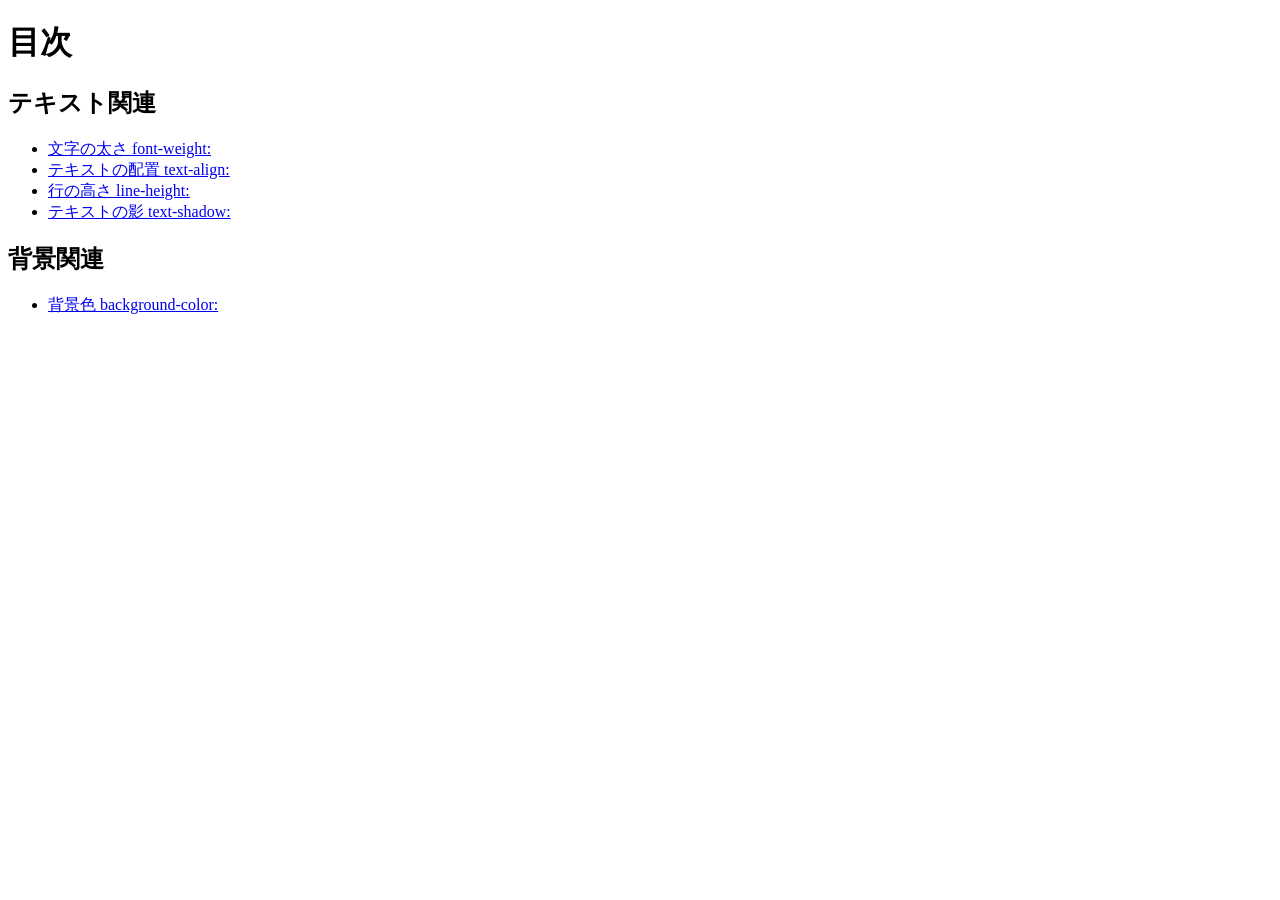
<file: index.html>
<!doctype html>
<html lang="ja">
  <head>
    <meta charset="utf-8">
    <title>20260618-hc</title>
  </head>

  <body>
    <h1>目次</h1>

    <h2>テキスト関連</h2>
    <ul>
      <li><a href="fw/index.html">文字の太さ font-weight:</a></li>
      <li><a href="ta/index.html">テキストの配置 text-align:</a></li>
      <li><a href="lh/index.html">行の高さ line-height:</a></li>
      <li><a href="ts/index.html">テキストの影 text-shadow:</a></li>
    </ul>

    <h2>背景関連</h2>
    <ul>
      <li><a href="bgc/index.html">背景色 background-color:</a></li>
    </ul>
  </body>
</html>
</file>
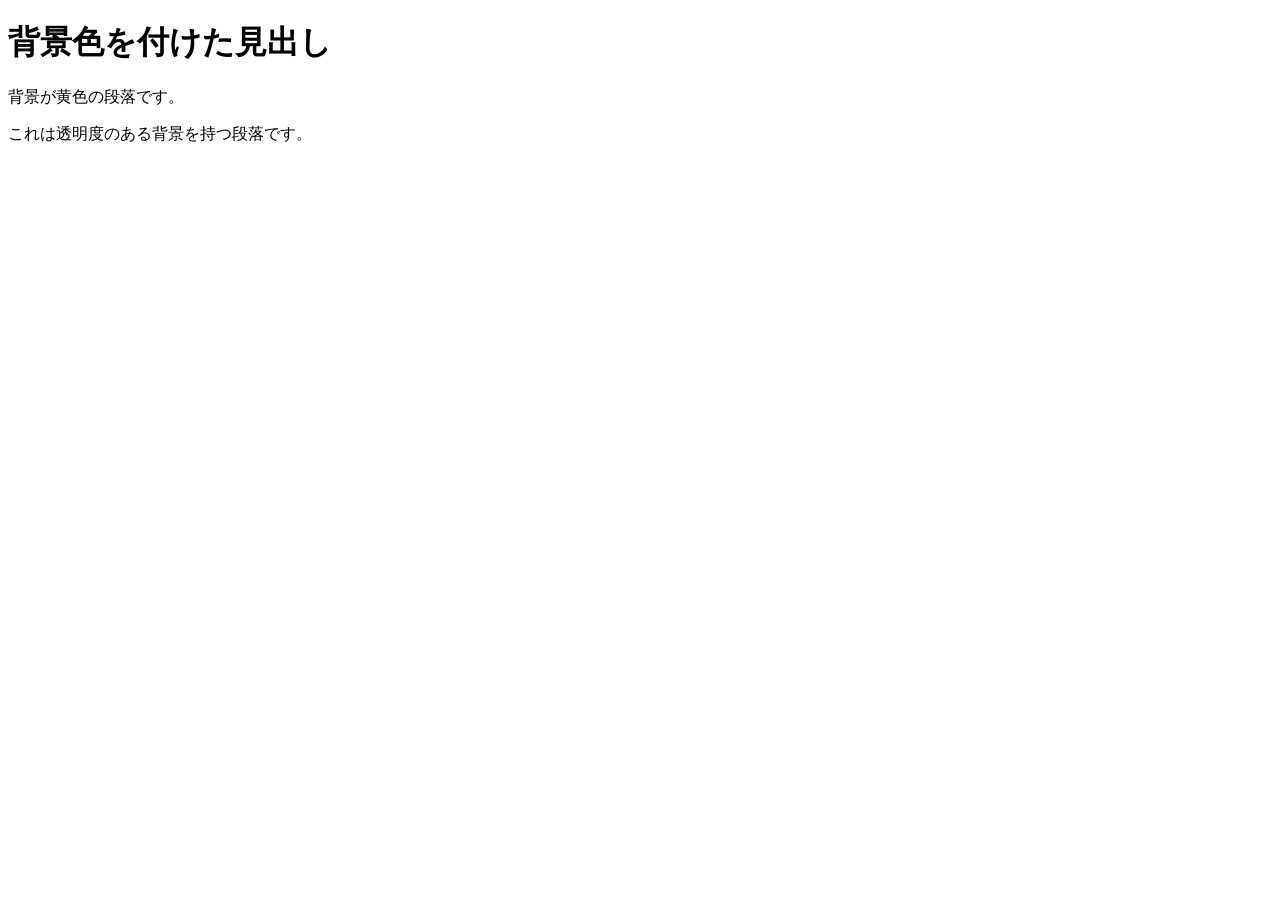
<file: bgc/index.html>
<!DOCTYPE html>
<html lang="ja">
<head>
    <meta charset="UTF-8">
    <title>bgc</title>
</head>
<body>
    <h1 class="bg-lightgray">背景色を付けた見出し</h1>
<p class="bg-yellow">背景が黄色の段落です。</p>
<p class="bg-transparent">これは透明度のある背景を持つ段落です。</p>
</body>
</html>
</file>
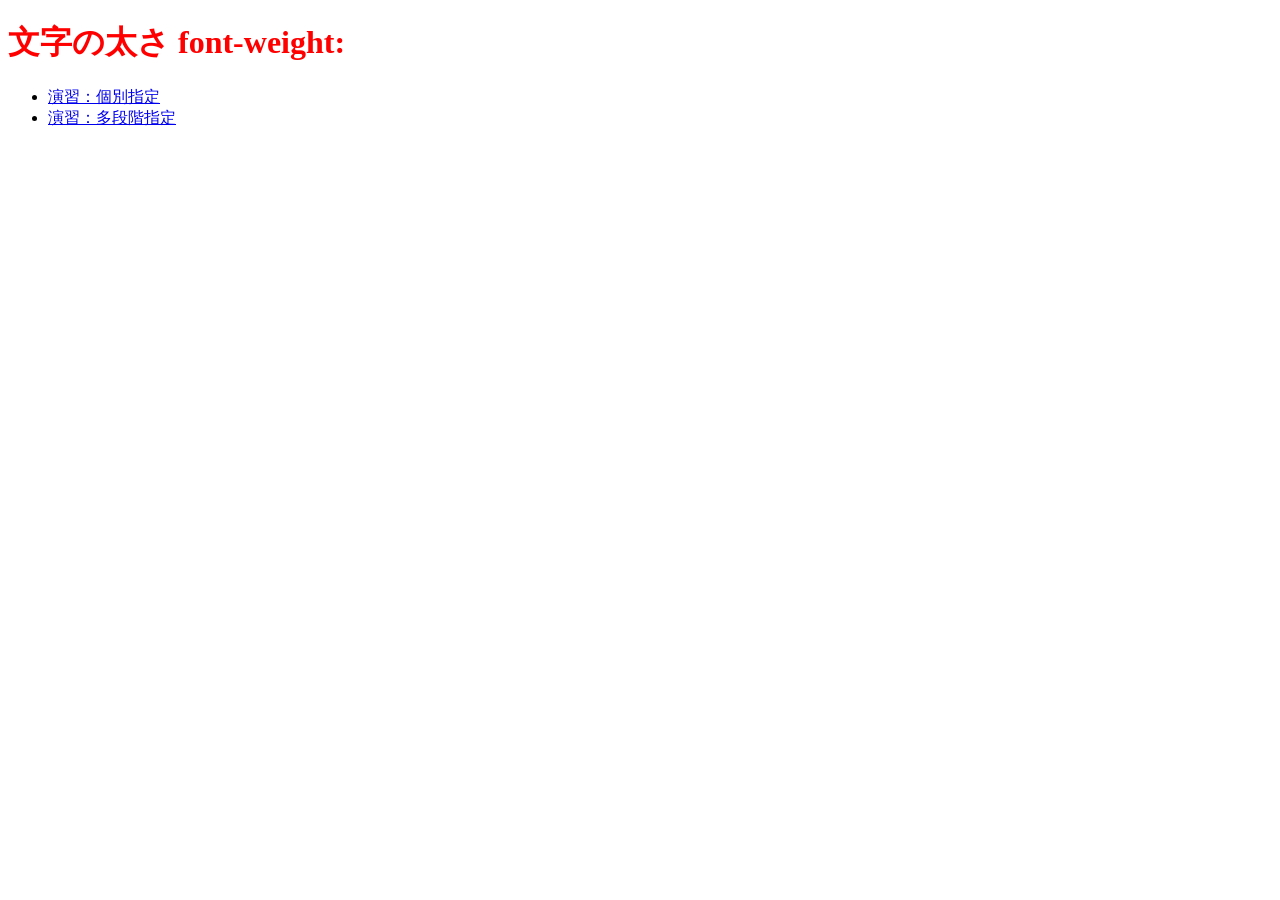
<file: fw/index.html>
<!DOCTYPE html>
<html lang="ja">
<head>
  <meta charset="UTF-8">
  <title>文字の太さ font-weight:</title>
  <link rel="stylesheet" href="style.css">
</head>
<body>
  <h1>文字の太さ font-weight:</h1>

  <ul>
    <li><a href="sample1/index.html">演習：個別指定</a></li>
    <li><a href="sample2/index.html">演習：多段階指定</a></li>
  </ul>
</body>
</html>
</file>
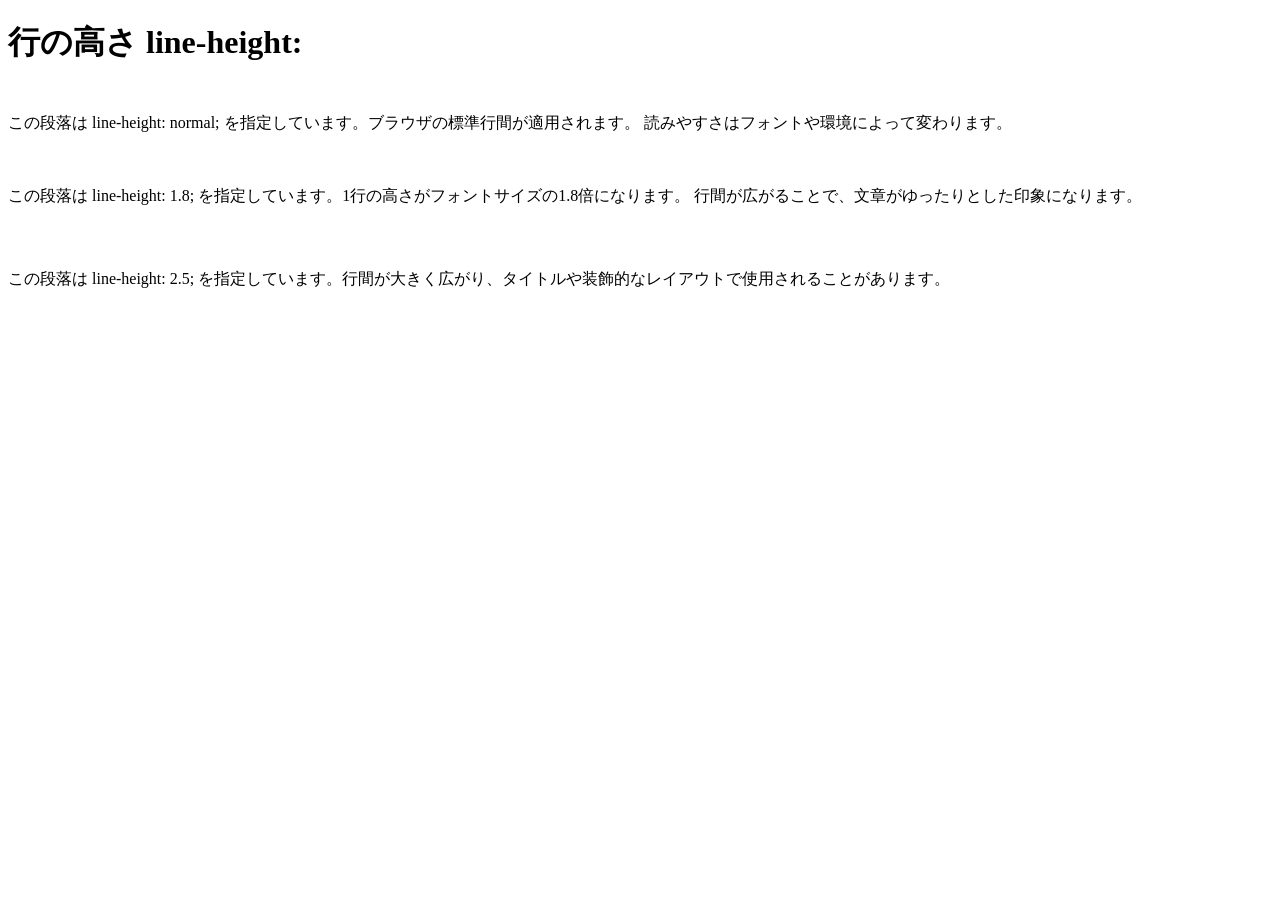
<file: lh/index.html>
<!DOCTYPE html>
<html lang="ja">

<head>
  <meta charset="UTF-8">
  <title>行の高さ line-height:</title>
  <link rel="stylesheet" href="style.css">
</head>

<body>
  <h1>行の高さ line-height:</h1>

  <p class="lh-normal">
    この段落は line-height: normal; を指定しています。ブラウザの標準行間が適用されます。
    読みやすさはフォントや環境によって変わります。
  </p>

  <p class="lh-180">
    この段落は line-height: 1.8; を指定しています。1行の高さがフォントサイズの1.8倍になります。
    行間が広がることで、文章がゆったりとした印象になります。
  </p>

  <p class="lh-250">
    この段落は line-height: 2.5; を指定しています。行間が大きく広がり、タイトルや装飾的なレイアウトで使用されることがあります。
  </p>
</body>

</html>
</file>
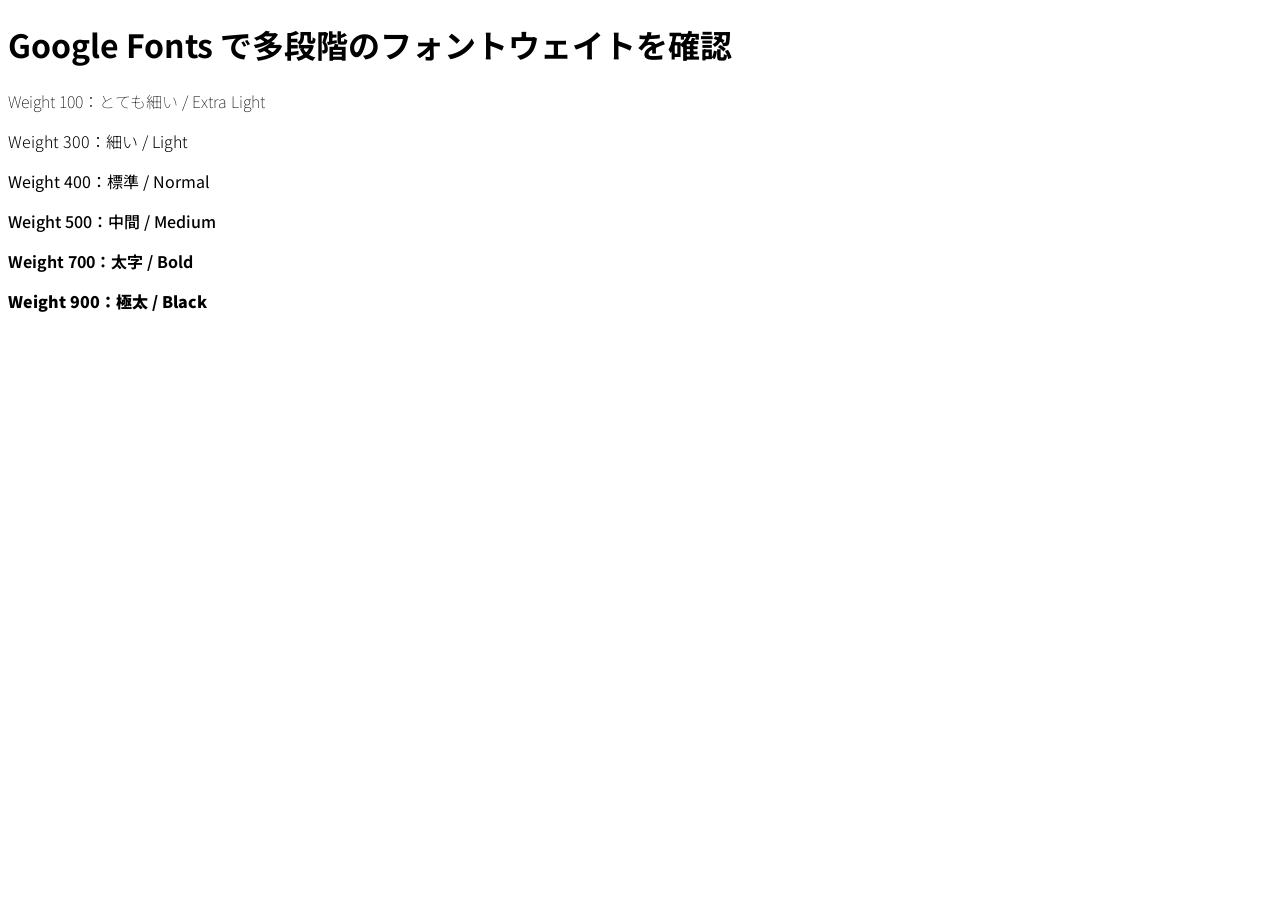
<file: fw/sample2/index.html>
<!DOCTYPE html>
<html lang="ja">
<head>
  <meta charset="UTF-8">
  <title>font-weight 多段階指定</title>
  <link rel="stylesheet" href="https://fonts.googleapis.com/css2?family=Noto+Sans+JP:wght@100;300;400;500;700;900&display=swap">
  <link rel="stylesheet" href="style.css">
</head>
<body>

<h1>Google Fonts で多段階のフォントウェイトを確認</h1>

<p class="w100">Weight 100：とても細い / Extra Light</p>
<p class="w300">Weight 300：細い / Light</p>
<p class="w400">Weight 400：標準 / Normal</p>
<p class="w500">Weight 500：中間 / Medium</p>
<p class="w700">Weight 700：太字 / Bold</p>
<p class="w900">Weight 900：極太 / Black</p>

</body>
</html>
</file>
<file: fw/style.css>
@charset "utf-8";

h1 {
    color: red;
}
</file>
<file: lh/style.css>
@charset "utf-8";

* {
  box-sizing: border-box;
}

body {
  font-size: 16px;
}

p {
  margin: 3em 0;
}

.lh-normal {
  line-height: normal;
}

.lh-180 {
  line-height: 1.8;
}

.lh-250 {
  line-height: 2.5;
}
</file>
<file: fw/sample2/style.css>
body {
  font-family: "Noto Sans JP", sans-serif;
}

.w100 {
  font-weight: 100;
}

.w300 {
  font-weight: 300;
}

.w400 {
  font-weight: 400;
}

.w500 {
  font-weight: 500;
}

.w700 {
  font-weight: 700;
}

.w900 {
  font-weight: 900;
}
</file>
